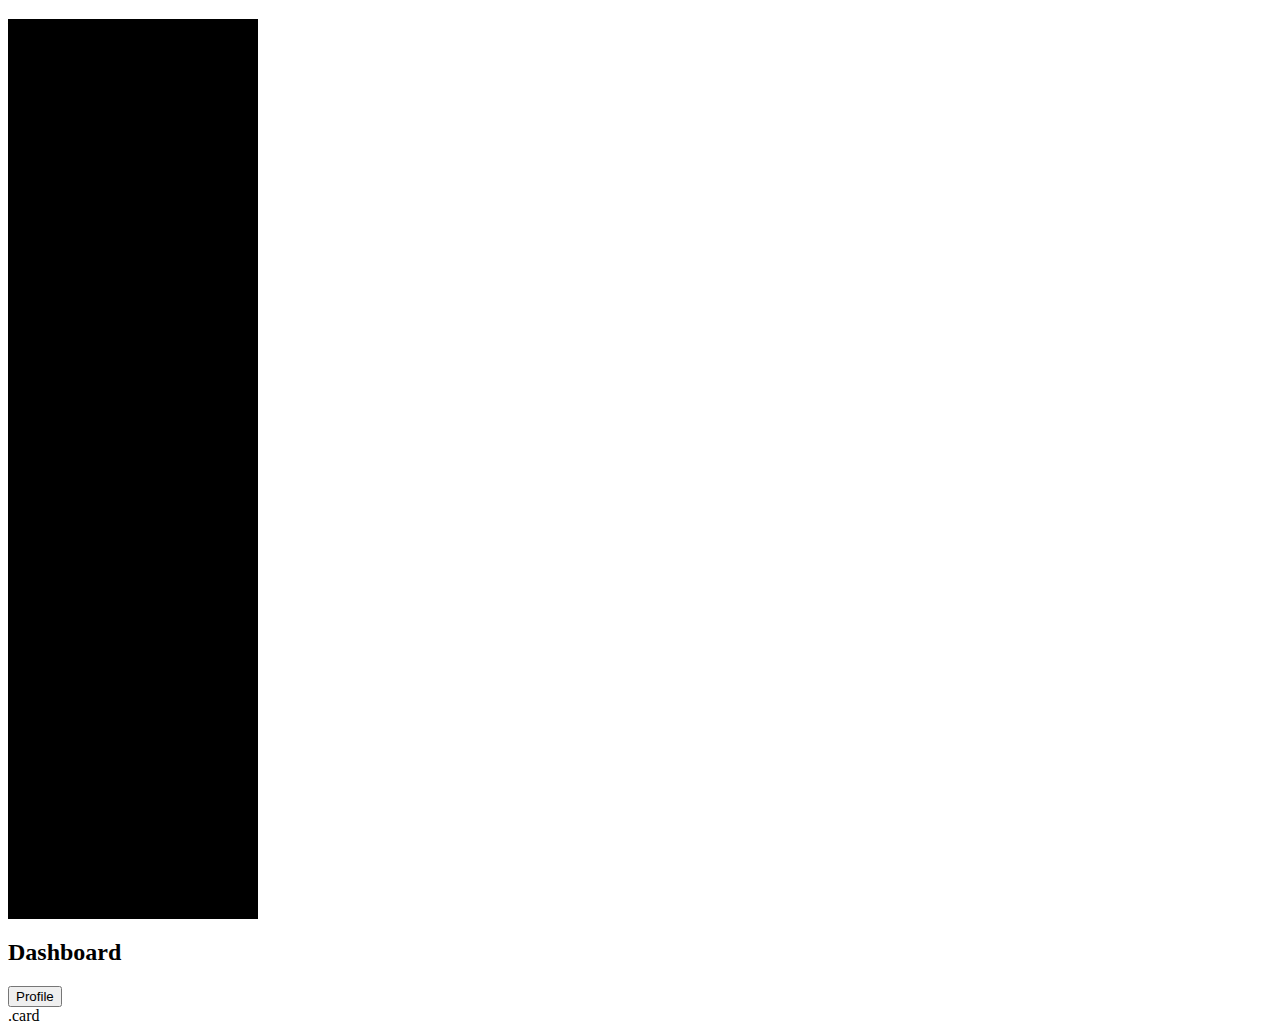
<file: bootstrap/index.html>
<!DOCTYPE html>
<html lang="en">
<head>
    <meta charset="UTF-8">
    <meta name="viewport" content="width=device-width, initial-scale=1.0">
    <title>Document</title>
    <link href="https://cdn.jsdelivr.net/npm/bootstrap@5.3.8/dist/css/bootstrap.min.css" rel="stylesheet" integrity="sha384-sRIl4kxILFvY47J16cr9ZwB07vP4J8+LH7qKQnuqkuIAvNWLzeN8tE5YBujZqJLB" crossorigin="anonymous">
    <style>
        aside{
            width: 250px;
            background-color: black;
            min-height: 100vh;
        }
    </style>
</head>
<body>
    <div class="d-flex">
       <aside class="d-flex flex-column justify-content-evenly align-items-center p-4">
        <h3 class="display-6 fs-3 text-white ">Welcome to my dashboard</h1>
        <ul class="list-unstyled ">
            <li class="my-3 text-light">Home</li>
            <li class="my-3 text-light">Login</li>
            <li class="my-3 text-light">About</li>
        </ul>    
       </aside>
       <main class="flex-grow-1">
        <div class="d-flex justify-content-between p-4">

            <h2>Dashboard</h2>
            <button class="btn btn-success btn-sm">Profile</button>
        </div>
        .card
       </main>
    </div>

    <script src="https://cdn.jsdelivr.net/npm/bootstrap@5.3.8/dist/js/bootstrap.bundle.min.js" integrity="sha384-FKyoEForCGlyvwx9Hj09JcYn3nv7wiPVlz7YYwJrWVcXK/BmnVDxM+D2scQbITxI" crossorigin="anonymous"></script>
</body>
</html>
</file>
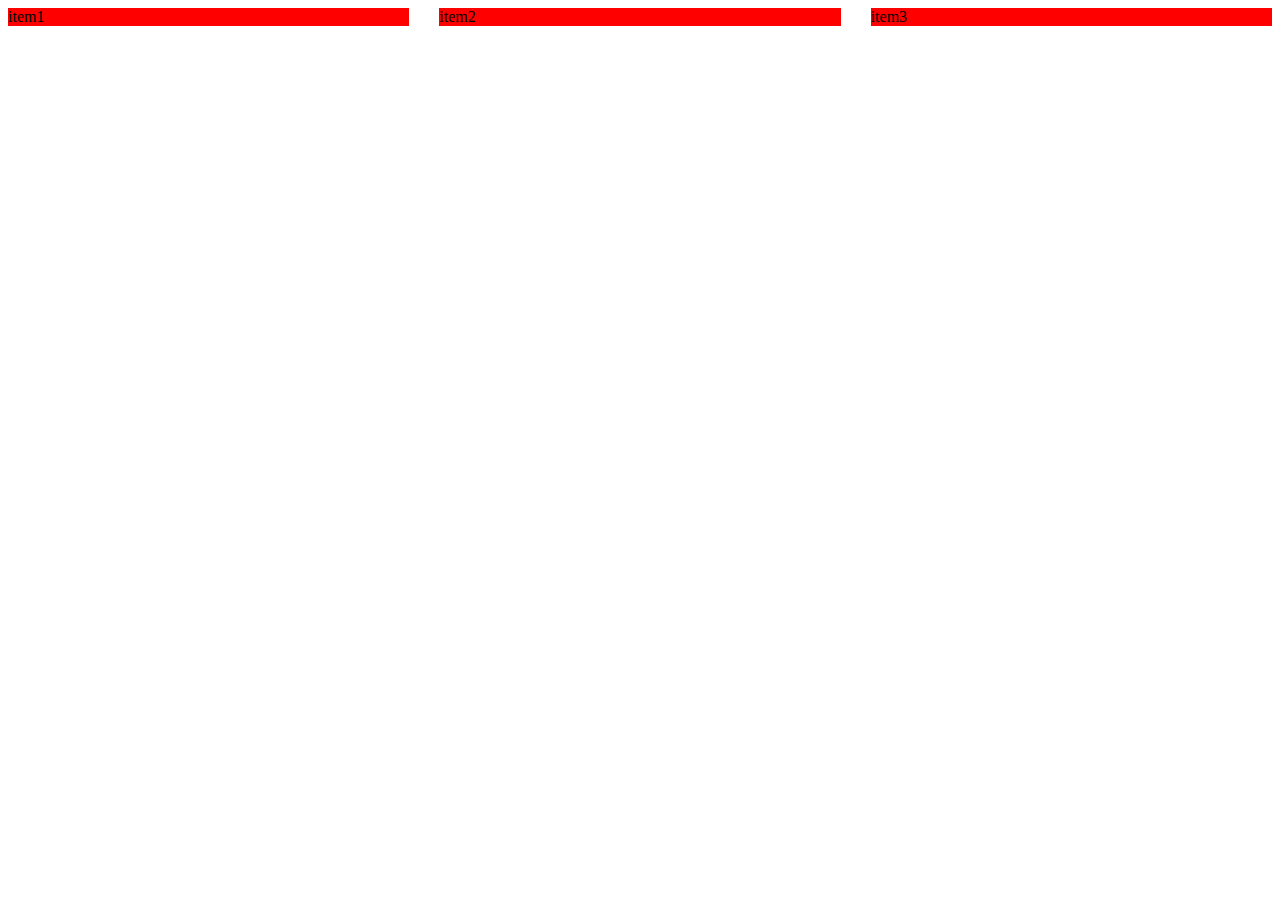
<file: session3/index.html>
<!DOCTYPE html>
<html lang="en">
<head>
    <meta charset="UTF-8">
    <meta name="viewport" content="width=device-width, initial-scale=1.0">
    <title>Document</title>
    <link rel="stylesheet" href="style.css">
</head>
<body>
    <div class="container">
        <div>item1</div>
        <div>item2</div>
        <div>item3</div>
    </div>
</body>
</html>
</file>
<file: session3/style.css>
.container{
    display: grid;
    gap: 30px;
    grid-template-columns: repeat(auto-fit, minmax(200px,  1fr));
}

.container div{
    background-color: red;
}
</file>
